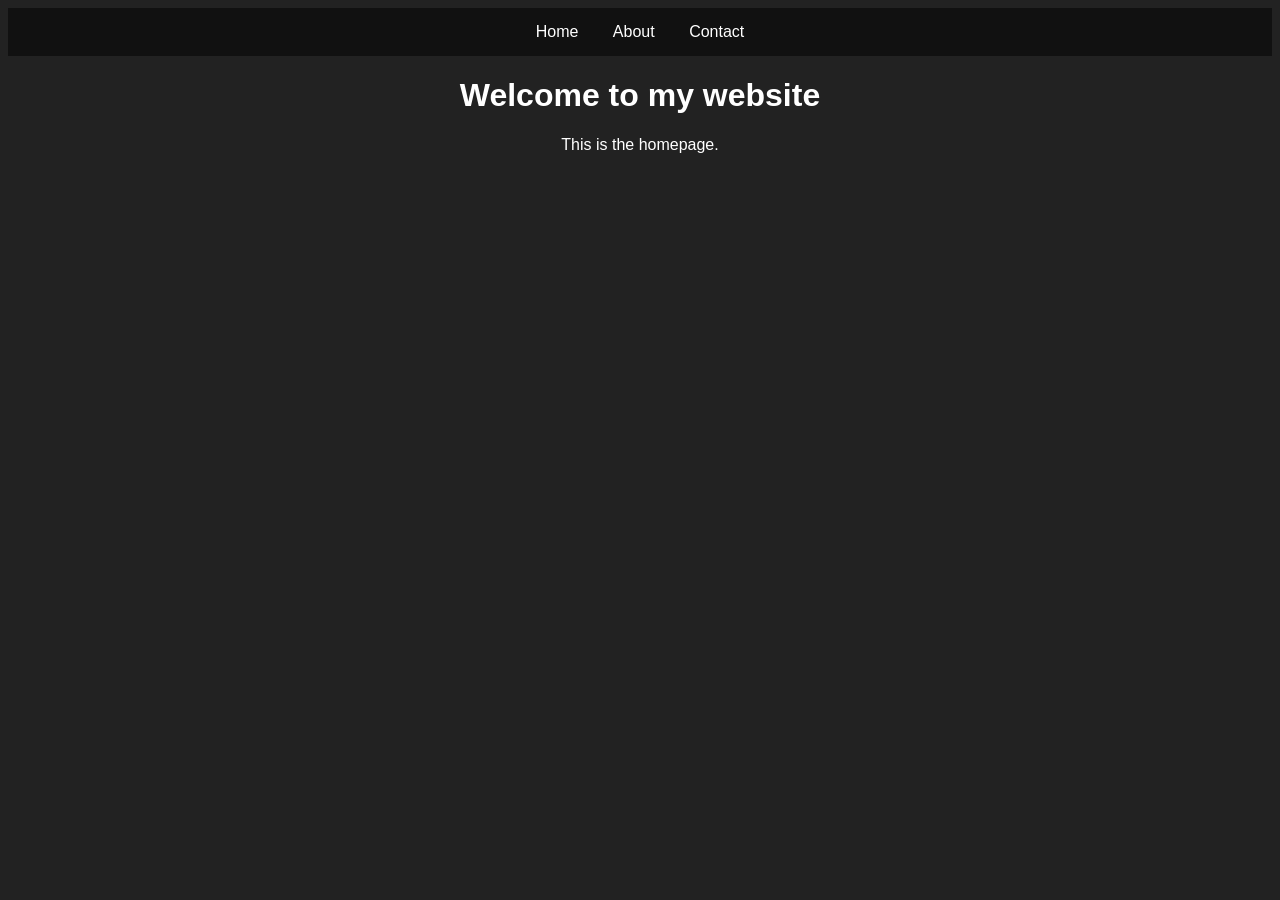
<file: FrontEnd/index.html>
<!DOCTYPE html>
<html>
<head>
    <title>Home</title>
    <link rel="stylesheet" href="Style.css">
</head>

<body>

<nav>
    <a href="index.html">Home</a>
    <a href="About.html">About</a>
    <a href="Contact.html">Contact</a>
</nav>

<h1>Welcome to my website</h1>
<p>This is the homepage.</p>

</body>
</html>
</file>
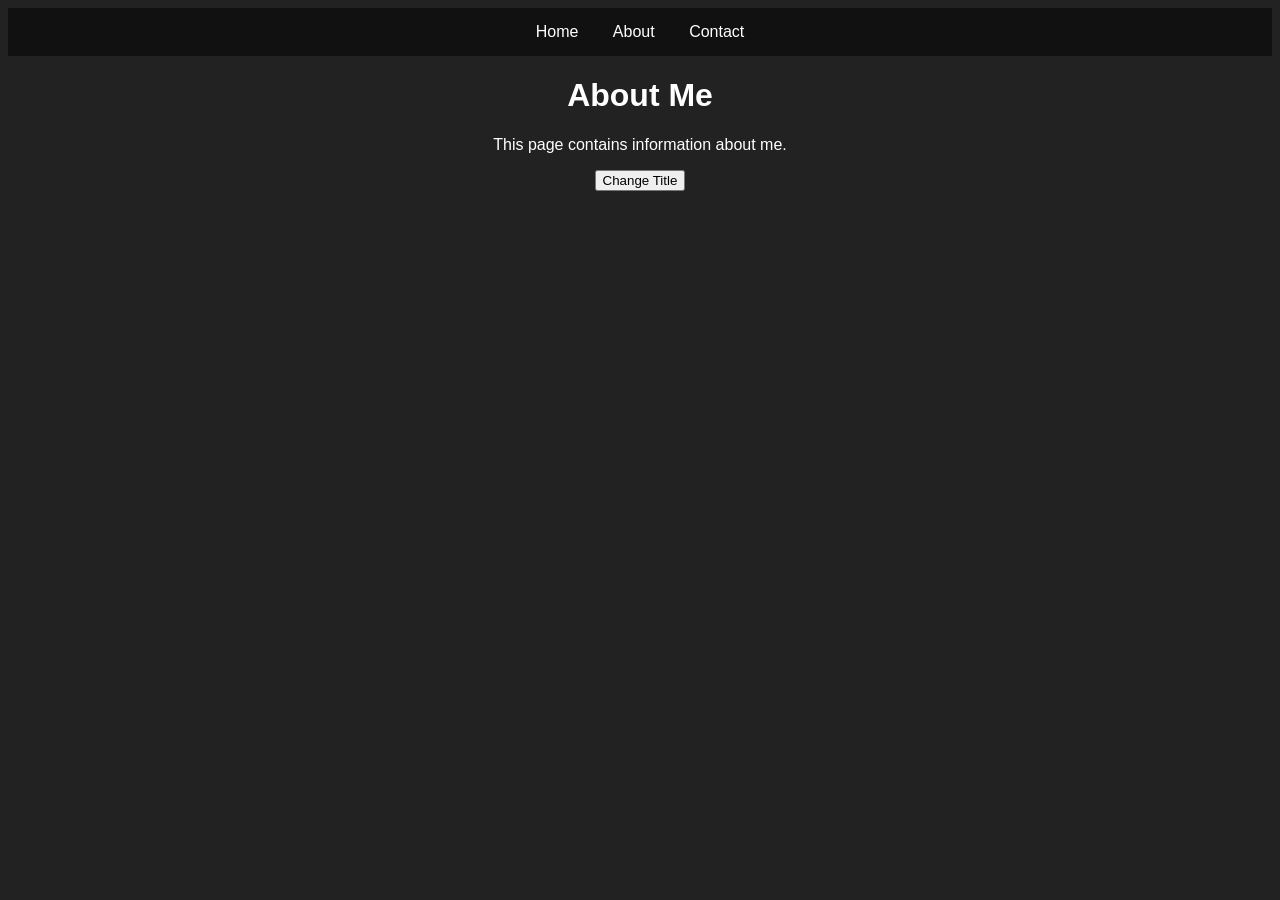
<file: FrontEnd/About.html>
<!DOCTYPE html>
<html>
<head>
    <title>About</title>
    <link rel="stylesheet" href="Style.css">
</head>

<body>

<nav>
    <a href="index.html">Home</a>
    <a href="About.html">About</a>
    <a href="Contact.html">Contact</a>
</nav>

<h1 id="aboutTitle">About Me</h1>

<p>
    This page contains information about me.
</p>

<button onclick="changeAboutTitle()">
    Change Title
</button>

<p id="message"></p>

<script src="script.js"></script>

</body>
</html>
</file>
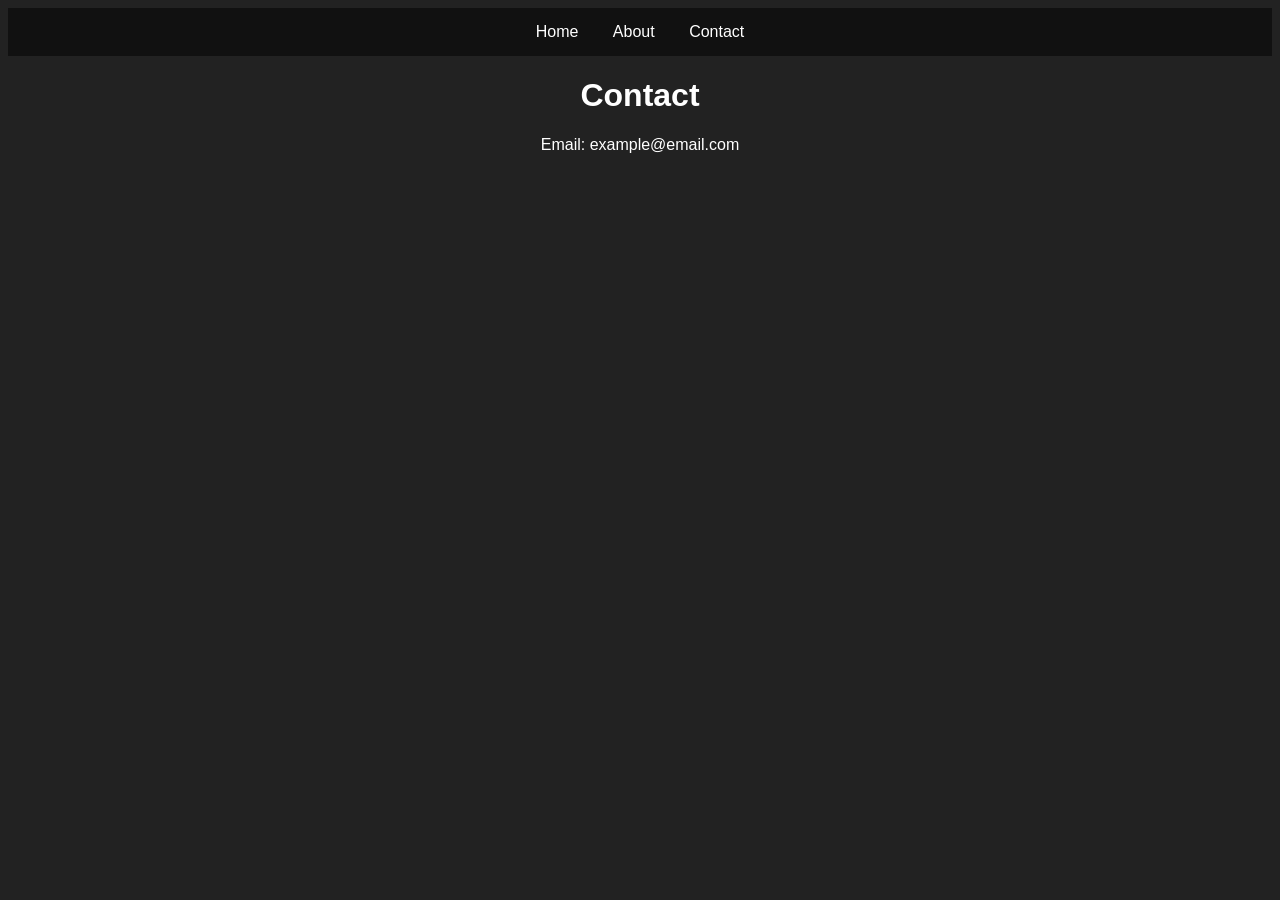
<file: FrontEnd/Contact.html>
<!DOCTYPE html>
<html>
<head>
    <title>Contact</title>
    <link rel="stylesheet" href="Style.css">
</head>

<body>

<nav>
    <a href="index.html">Home</a>
    <a href="About.html">About</a>
    <a href="Contact.html">Contact</a>
</nav>

<h1>Contact</h1>
<p>Email: example@email.com</p>

</body>
</html>
</file>
<file: FrontEnd/Style.css>
body {
    font-family: Arial, sans-serif;
    background: #222;
    color: white;
    text-align: center;
}

nav {
    background: #111;
    padding: 15px;
}

nav a {
    color: white;
    margin: 15px;
    text-decoration: none;
}

nav a:hover {
    color: cyan;
}
</file>
